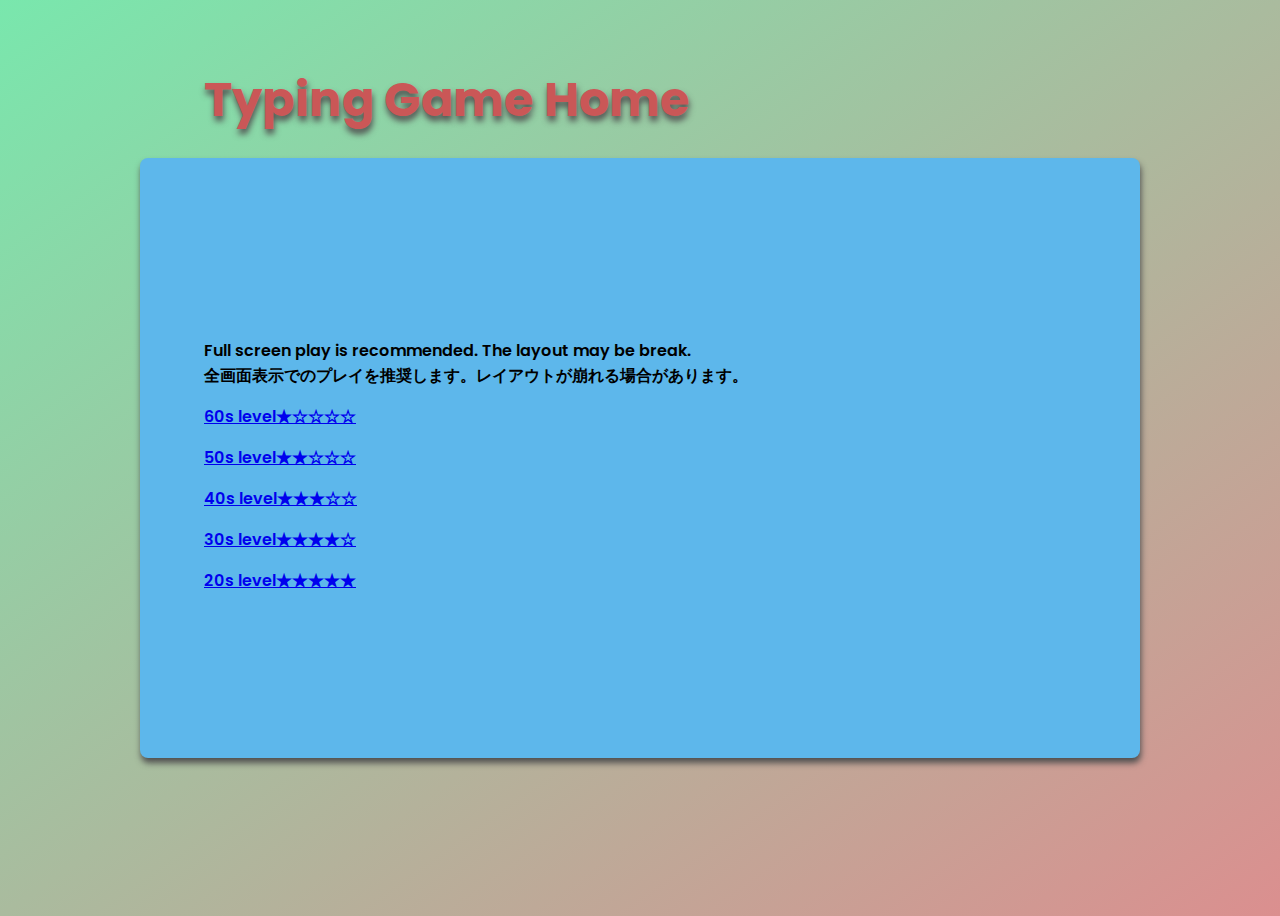
<file: index.html>
<!DOCTYPE html>
<html lang="ja">
<head>
    <meta charset="UTF-8">
    <meta http-equiv="X-UA-Compatible" content="IE=edge">
    <meta name="viewport" content="width=device-width, initial-scale=1.0">
    <title>Typing Game Home</title>
    <link rel="stylesheet" href="style.css">
</head>
<body>
    <!-- <div class="timer" id="timer"><div id="home">Typing Game Home</div></div> -->
    <div class="container">
        <!-- <div class="type-display" id="typeDisplay"></div>
        <textarea id="typeInput" class="type-input" autofocus></textarea> -->
        <h1>Typing Game Home</h1>
        <p><br><br><br><br>Full screen play is recommended. The layout may be break.<br>全画面表示でのプレイを推奨します。レイアウトが崩れる場合があります。</p>
        <div class="level">
            <div class="btn"><p><a href="60s.html">60s  level★☆☆☆☆</a></p></div>
            <div class="btn"><p><a href="50s.html">50s  level★★☆☆☆</a></p></div>
            <div class="btn"><p><a href="40s.html">40s  level★★★☆☆</a></p></div>
            <div class="btn"><p><a href="30s.html">30s  level★★★★☆</a></p></div>
            <div class="btn"><p><a href="20s.html">20s  level★★★★★</a></p></div>
        </div>
    </div>
</body>
</html>
</file>
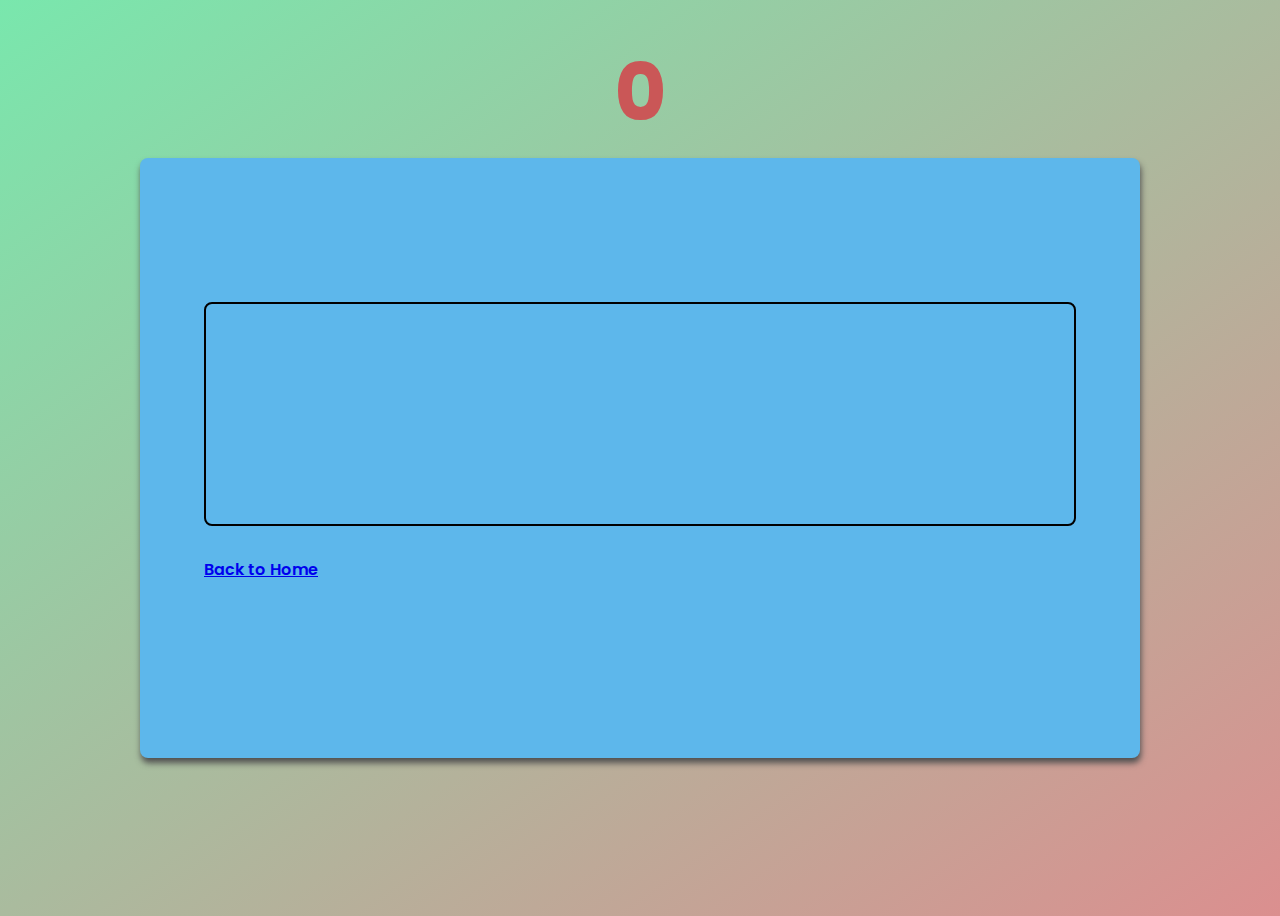
<file: 20s.html>
<!DOCTYPE html>
<html lang="ja">
<head>
    <meta charset="UTF-8">
    <meta http-equiv="X-UA-Compatible" content="IE=edge">
    <meta name="viewport" content="width=device-width, initial-scale=1.0">
    <title>Typing Game 20s</title>
    <link rel="stylesheet" href="style.css">
</head>
<body>
    <div class="timer" id="timer">0</div>
    <div class="container">
        <div class="type-display" id="typeDisplay"></div>
        <textarea id="typeInput" class="type-input" autofocus></textarea>
        <div class="back"><p><a href="index.html">Back to Home</a></p></div>
    </div>

    <script src="script20s.js"></script>
</body>
</html>
</file>
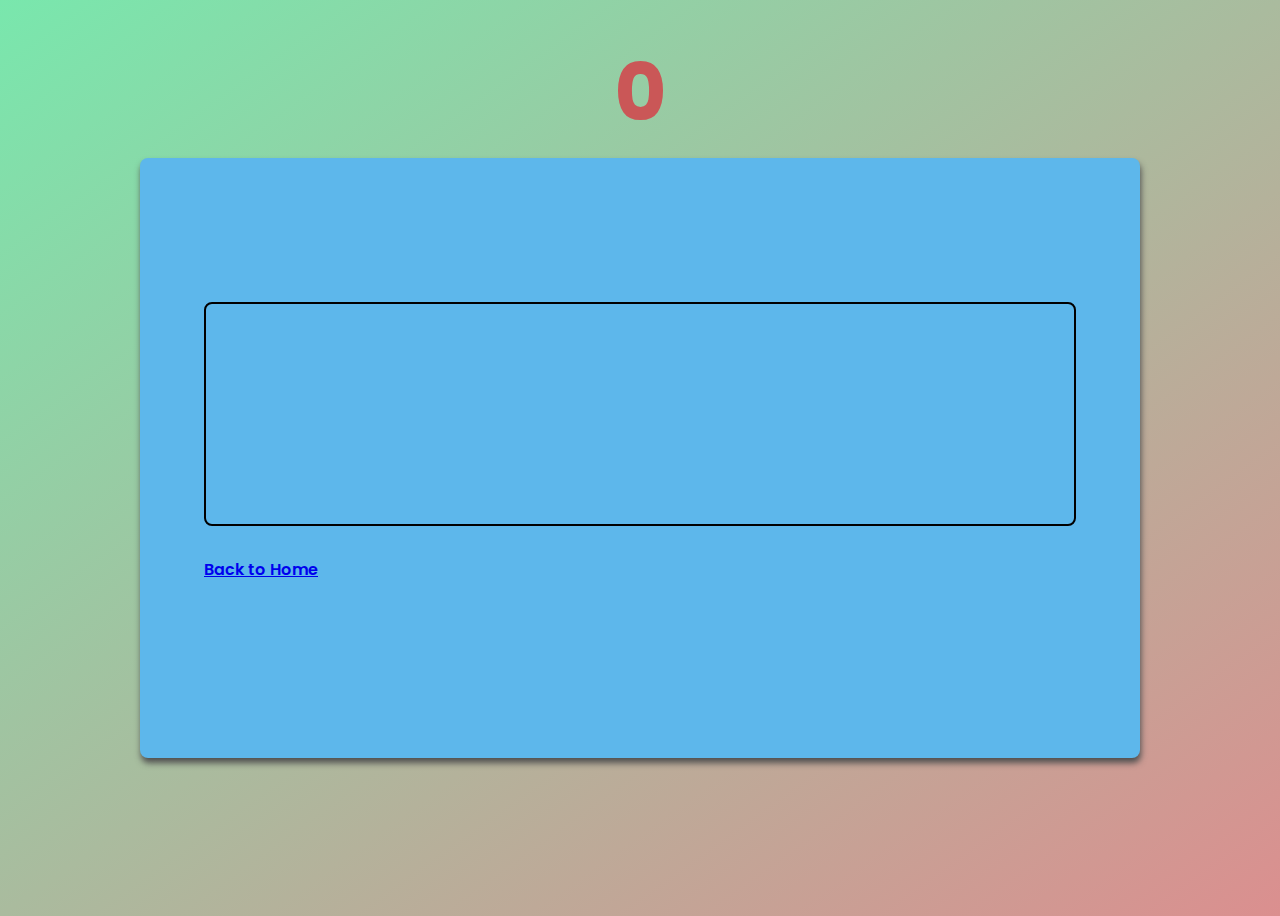
<file: 30s.html>
<!DOCTYPE html>
<html lang="ja">
<head>
    <meta charset="UTF-8">
    <meta http-equiv="X-UA-Compatible" content="IE=edge">
    <meta name="viewport" content="width=device-width, initial-scale=1.0">
    <title>Typing Game 30s</title>
    <link rel="stylesheet" href="style.css">
</head>
<body>
    <div class="timer" id="timer">0</div>
    <div class="container">
        <div class="type-display" id="typeDisplay"></div>
        <textarea id="typeInput" class="type-input" autofocus></textarea>
        <div class="back"><p><a href="index.html">Back to Home</a></p></div>
    </div>

    <script src="script30s.js"></script>
</body>
</html>
</file>
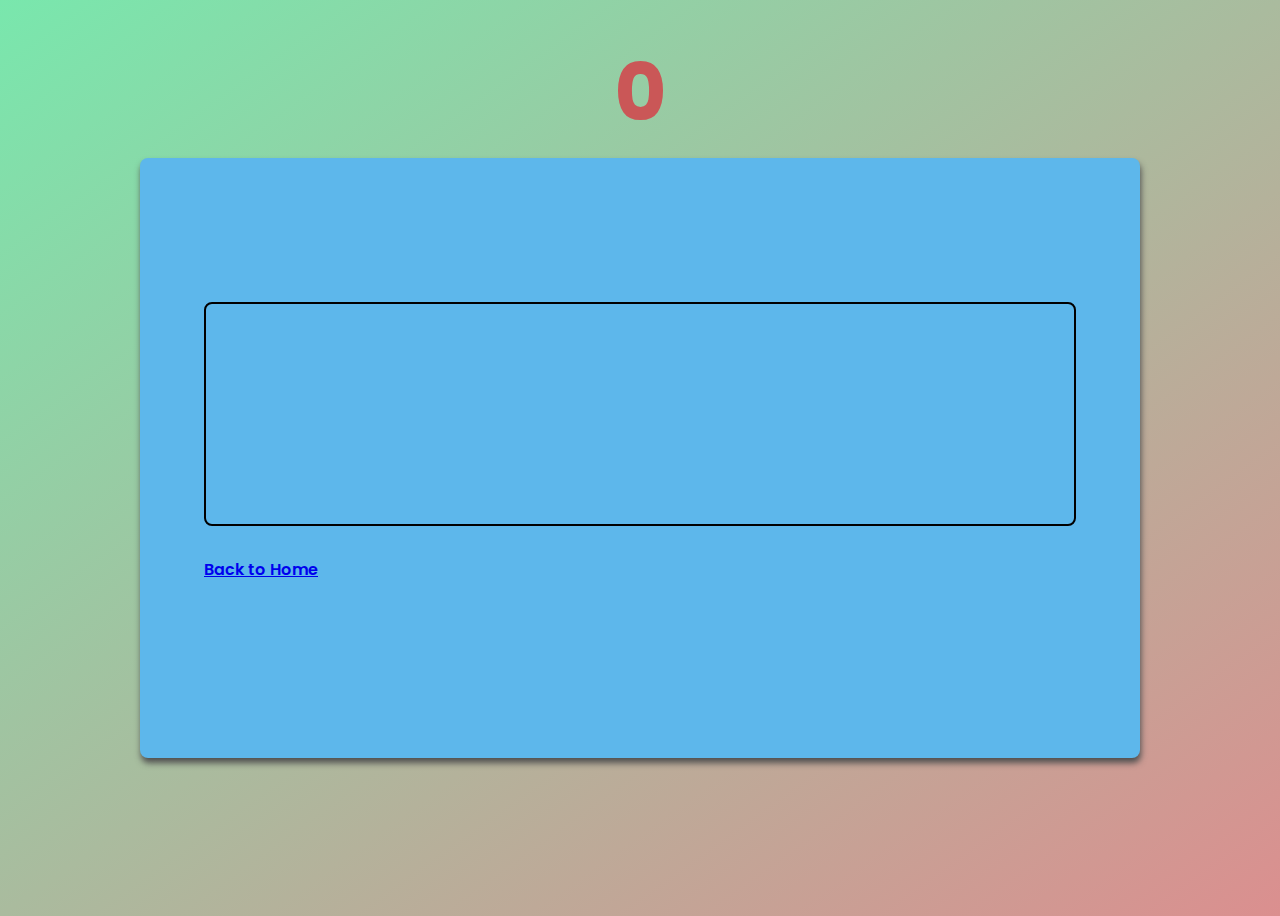
<file: 40s.html>
<!DOCTYPE html>
<html lang="ja">
<head>
    <meta charset="UTF-8">
    <meta http-equiv="X-UA-Compatible" content="IE=edge">
    <meta name="viewport" content="width=device-width, initial-scale=1.0">
    <title>Typing Game 40s</title>
    <link rel="stylesheet" href="style.css">
</head>
<body>
    <div class="timer" id="timer">0</div>
    <div class="container">
        <div class="type-display" id="typeDisplay"></div>
        <textarea id="typeInput" class="type-input" autofocus></textarea>
        <div class="back"><p><a href="index.html">Back to Home</a></p></div>
    </div>

    <script src="script40s.js"></script>
</body>
</html>
</file>
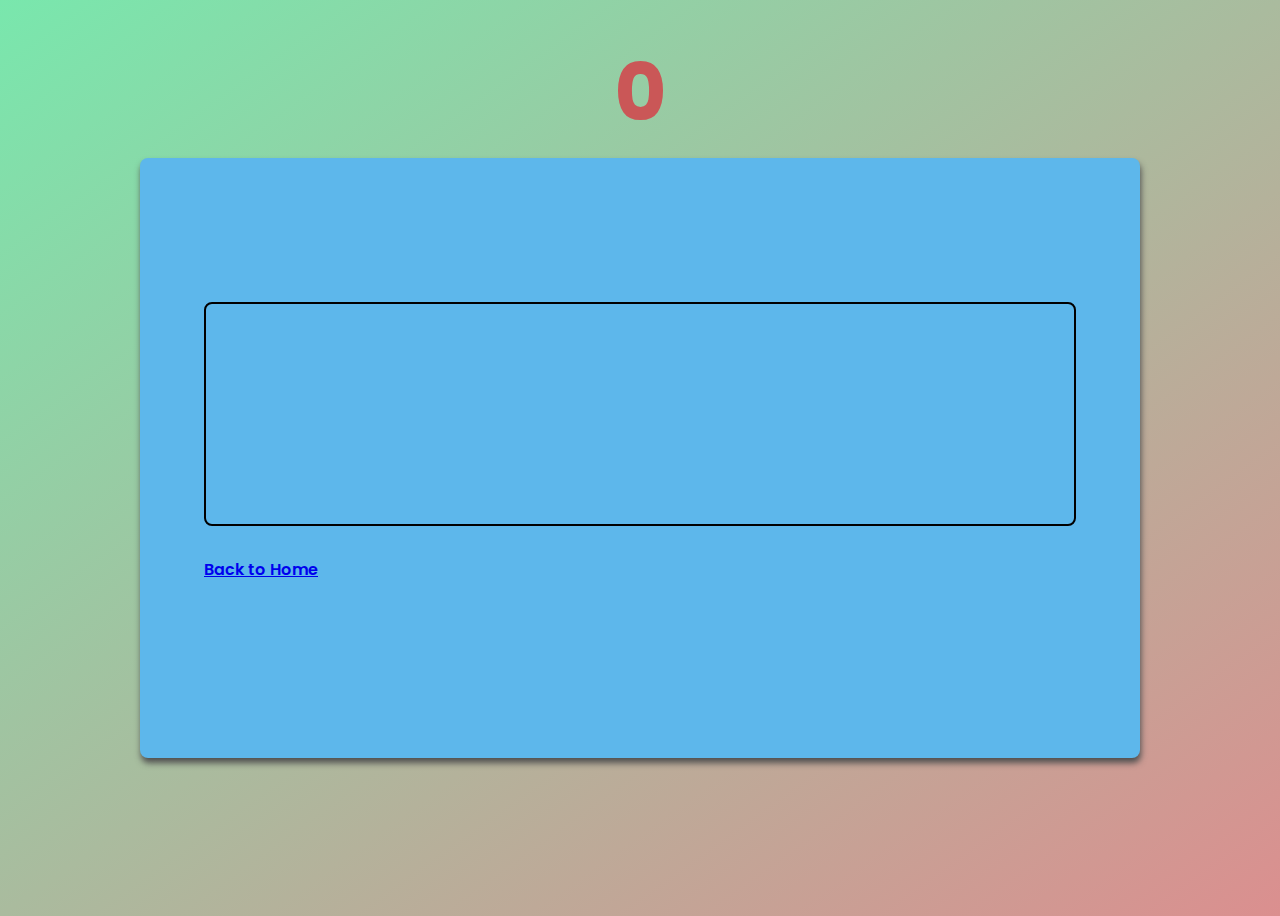
<file: 50s.html>
<!DOCTYPE html>
<html lang="ja">
<head>
    <meta charset="UTF-8">
    <meta http-equiv="X-UA-Compatible" content="IE=edge">
    <meta name="viewport" content="width=device-width, initial-scale=1.0">
    <title>Typing Game 50s</title>
    <link rel="stylesheet" href="style.css">
</head>
<body>
    <div class="timer" id="timer">0</div>
    <div class="container">
        <div class="type-display" id="typeDisplay"></div>
        <textarea id="typeInput" class="type-input" autofocus></textarea>
        <div class="back"><p><a href="index.html">Back to Home</a></p></div>
    </div>

    <script src="script50s.js"></script>
</body>
</html>
</file>
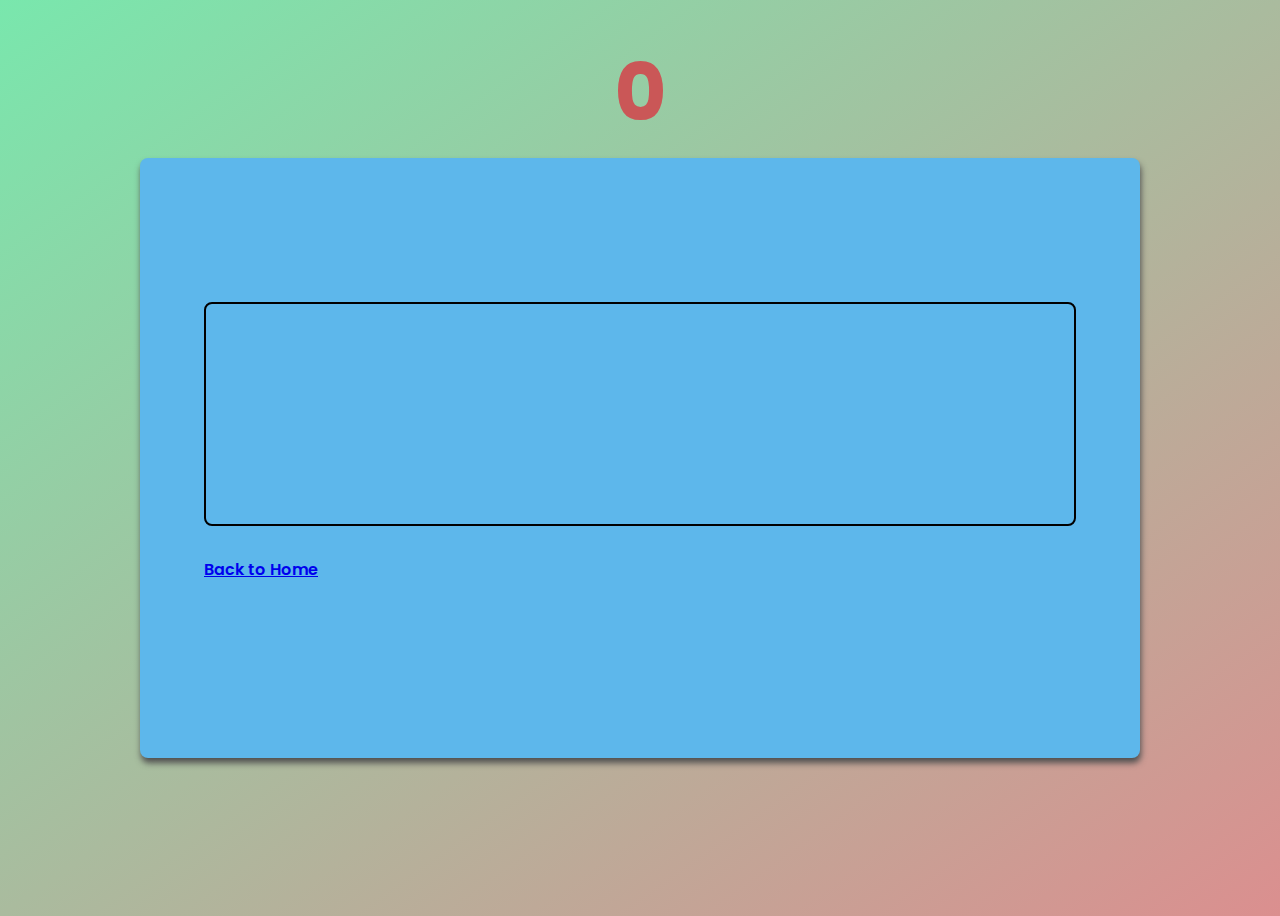
<file: 60s.html>
<!DOCTYPE html>
<html lang="ja">
<head>
    <meta charset="UTF-8">
    <meta http-equiv="X-UA-Compatible" content="IE=edge">
    <meta name="viewport" content="width=device-width, initial-scale=1.0">
    <title>Typing Game 60s</title>
    <link rel="stylesheet" href="style.css">
</head>
<body>
    <div class="timer" id="timer">0</div>
    <div class="container">
        <div class="type-display" id="typeDisplay"></div>
        <textarea id="typeInput" class="type-input" autofocus></textarea>
        <div class="back"><p><a href="index.html">Back to Home</a></p></div>
    </div>

    <script src="script60s.js"></script>
</body>
</html>
</file>
<file: style.css>
@import url("https://fonts.googleapis.com/css2?family=Poppins:wght@300;400;500;600;700&family=Zen+Antique&display=swap");

* {
    box-sizing: border-box;
}

body {
    height: 100vh;
    display: flex;
    align-items: center;
    justify-content: center;
    overflow: hidden;
    background: linear-gradient(to left top, rgb(219, 143, 143), rgb(121, 231, 173));
    font-family: "Poppins", sans-serif;
}

.container {
    background-color: rgb(93, 183, 235);
    font-size: 2.4rem;
    font-weight: 600;
    padding: 4rem;
    border-radius: 0.5rem;
    width: 1000px;
    min-height: 600px;
    max-width: 90%;
    box-shadow: 1px 5px 6px rgb(80, 80, 80);
}

.container .type-input {
    margin-top: 4rem;
    font-size: 3rem;
}

.timer {
    position: absolute;
    top: 2rem;
    font-size: 5rem;
    font-weight: bold;
    color: rgb(202, 87, 87);
}

.type-display {
    margin-bottom: 1rem;
    margin-left: 1rem;
}

.type-input {
    background: transparent;
    border: 2px solid rgb(158, 52, 52);
    outline: none;
    width: 100%;
    height: 14rem;
    margin: auto;
    resize: none;
    padding: 0.5rem 1rem;
    border-radius: 0.5rem;
    font-size: 1rem;
}

.type-input:focus {
    border-color: black;
}

.correct {
    color: green;
}

.incorrect {
    color: red;
    text-decoration: underline;
}

h1 {
    position: absolute;
    top: 2rem;
    font-size: 3rem;
    font-weight: bold;
    color: rgb(202, 87, 87);
    text-shadow: 1px 5px 6px rgb(80, 80, 80);
}

p {
    font-size: 1rem;
}
</file>
